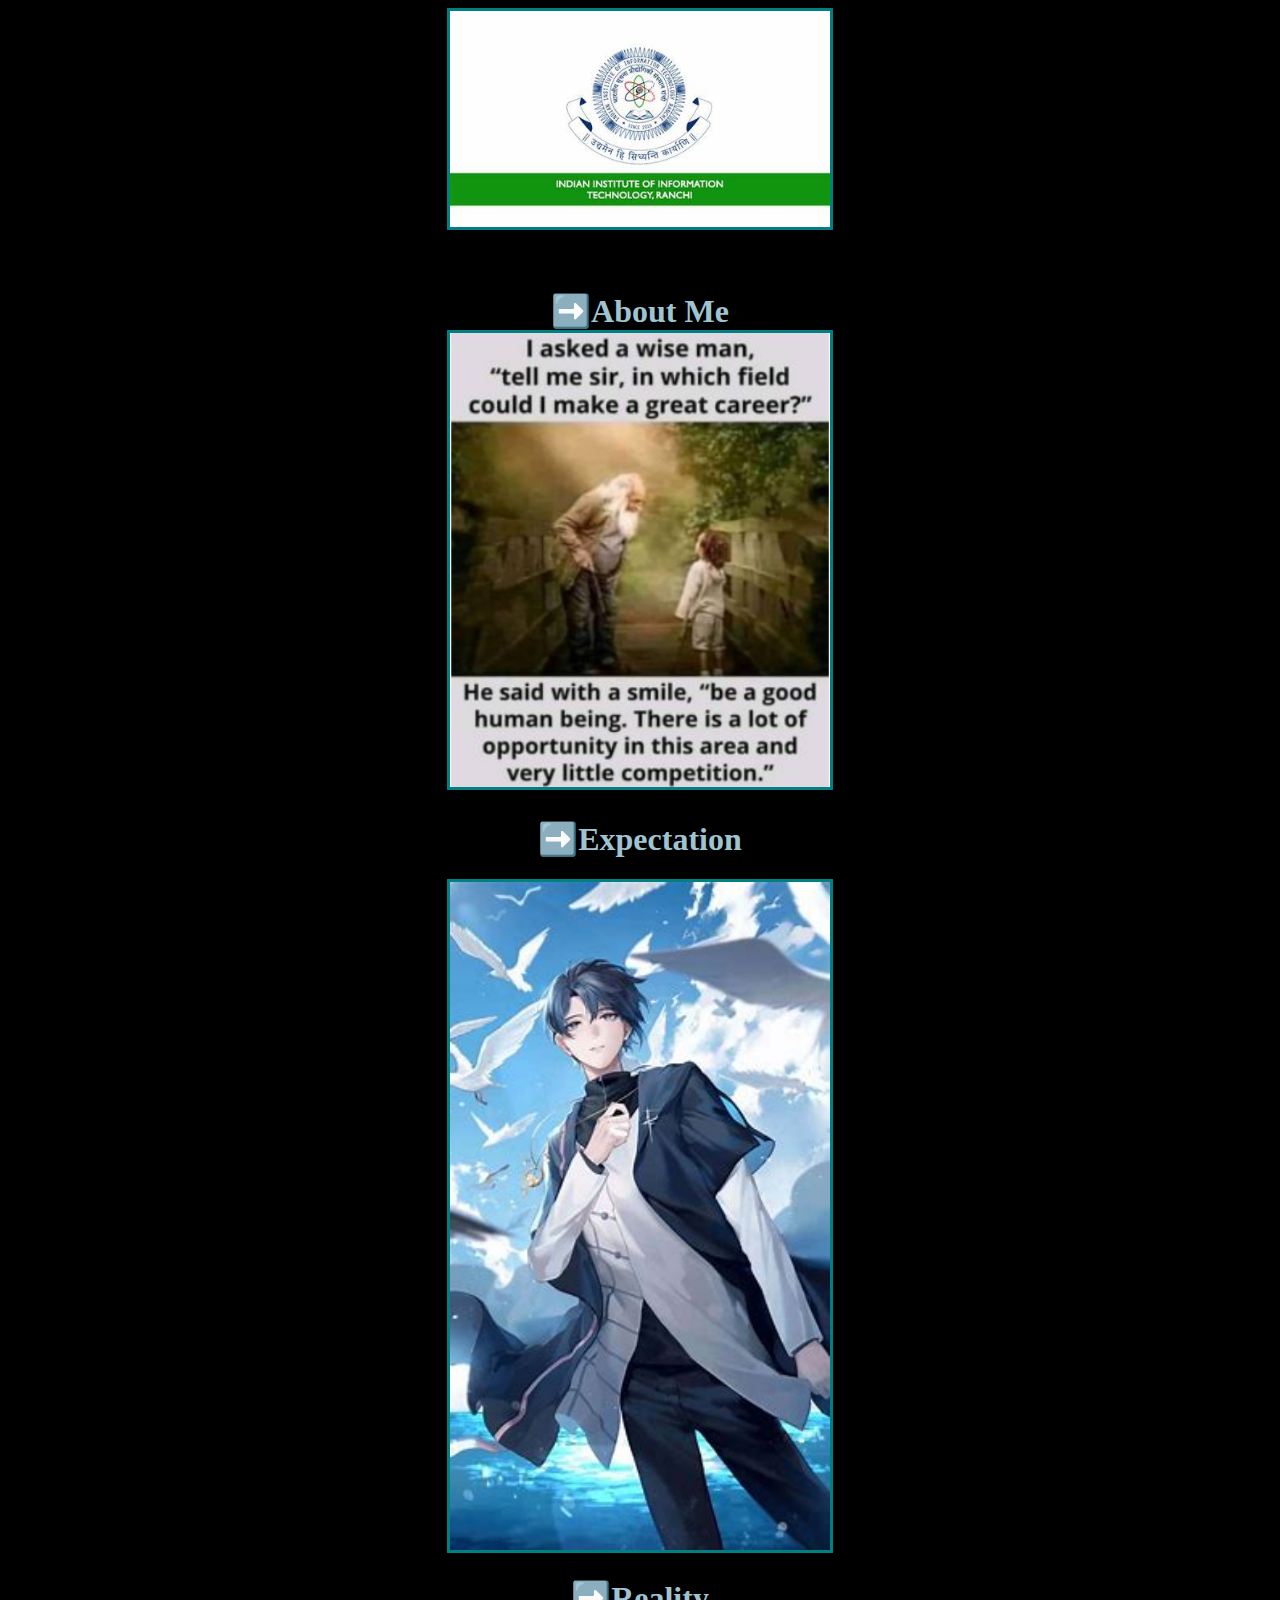
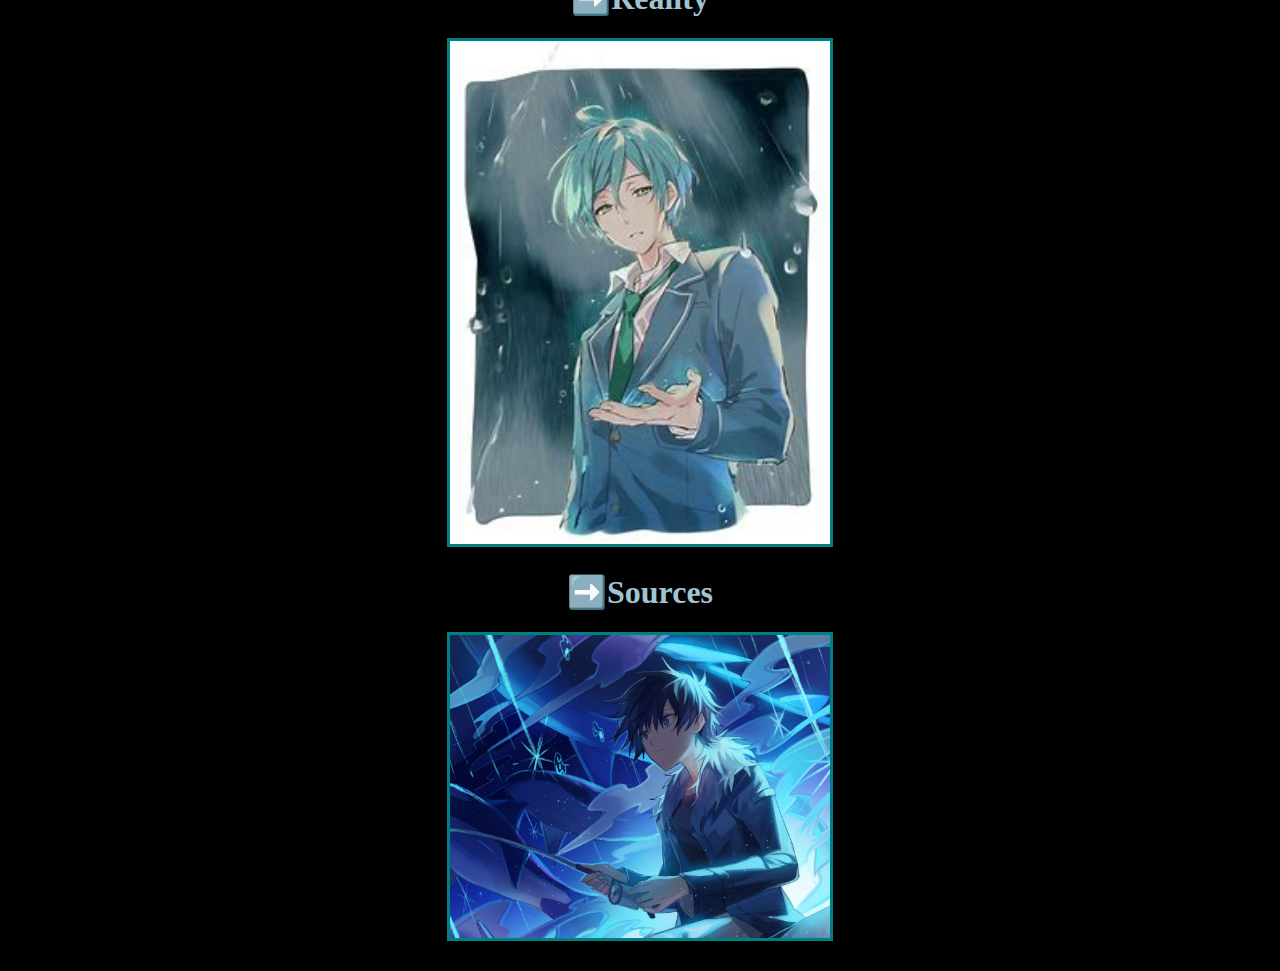
<file: index.html>
<!DOCTYPE html>
<html lang="en">
<head>
    <meta charset="UTF-8">
    <title>sdproject</title>
    <link rel="icon" href="favicon.ico">
    <style>
        body{
            background-color: rgb(0, 0, 0);
        }
        a {
        color: #A0C3D2;}
        a:link {
        text-decoration: none;
        }

        a:visited {
        text-decoration: none;
        }
        img{
            height:33% ;
            width: 30%;
            border: solid;
            border-width: 5%;
            border-color: teal;
        }
        .new{
            height:100% ;
            width: 100%;
        }
    </style>
    
</head>
<body>
    <center>
    <div class="new"><img src="Images/IIIR.jpeg" alt=""></div>
    <h1><br><a href="main.html">➡️About Me</a><br>
    <img src="Images/clamm.png" alt="Clam"><br>
    <h1><a href="expectation.html">➡️Expectation</a><br></h1>
    <img src="Images/OIP.jpeg" alt="Clam"><br>
    <h1><a href="reality.html">➡️Reality</a><br></h1>
    <img src="Images/realit.jpeg" alt="Clam"><br>
<h1><a href="source.html">➡️Sources</a><br></h1>
    <img src="Images\fishing.png" alt="fishing pic"><br>
    Thank you
    </center>
    <!-- <img src=" https://s1.wallpapermaiden.com/image/2020/02/24/anime-boy-spell-magician-cape-smiling-gloves-heterochromia-anime-38013.jpeg " alt="on fire"> -->

    </h1>
</body>
</html>
</file>
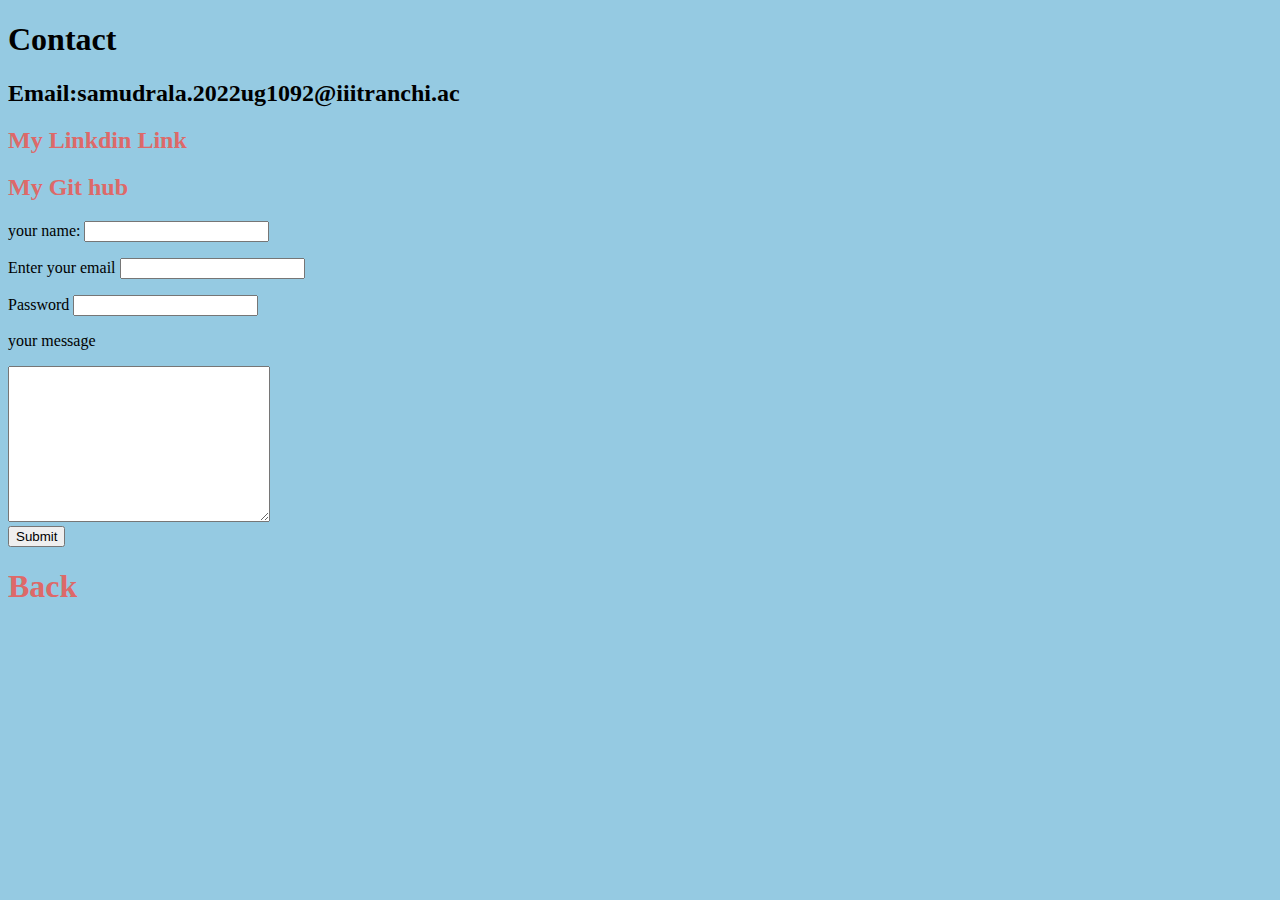
<file: contact.html>
<!DOCTYPE html>
<html lang="en">
<head>
    <meta charset="UTF-8">
    <title>My contact</title>
    <link rel="stylesheet" href="css\style.css">
</head>
<body>
  <h1>Contact</h1> 
    
    <h2>Email:samudrala.2022ug1092@iiitranchi.ac</h2>
    <h2><a href="https://www.linkedin.com/in/kumar-82b824257">My Linkdin Link</a></h2>
    <h2><a href="https://github.com/n0v33n">My Git hub</a></h2>
    <form name="" action="mailto:sdineshnkumar@gmail.com" method="post" enctype="text/plain">
      <p><label>your name:</label>
      <input type="text" value=""></p>
      <p><label>Enter your email</label>
      <input type ="email"></p>
      <p><label>Password</label>
      <input type="password"></p>
      <p><label>your message</label></p>
      <textarea name="" id="" cols="30" rows="10"></textarea><br>
      <input type="submit">
    </form>
    <h1><a href="main.html">Back</a></h1>
</body>
</html>
</file>
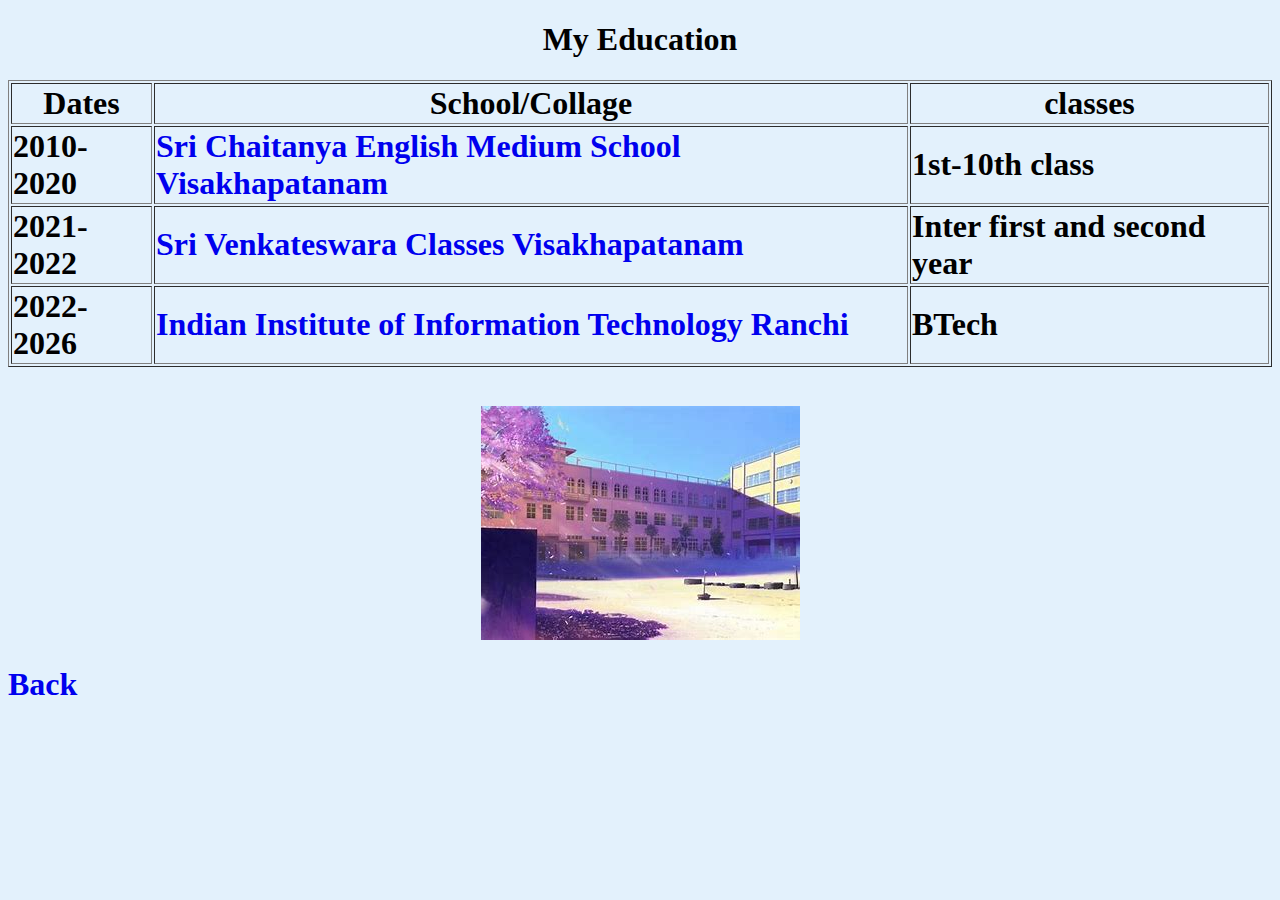
<file: education.html>
<!DOCTYPE html>
<html lang="en">
<head>
    <meta charset="UTF-8">
    <title>My Education</title>
    
    <style>
        body{background-color: #e3f1fc;}
    a {
    color: none;}
    a:link {
    text-decoration: none;
    }

    a:visited {
    text-decoration: none;
    }


    </style>
</head>
<body>
    <center>
 <h1><strong>My Education</strong></h1>
   <h1> <table border="1">
        <thead>
            <tr>
                <th>Dates</th>
                <th>School/Collage</th>
                <th>classes</th>
            </tr>
        </thead>
        <tbody>
            <tr>
                <td>2010-2020</td>
                <td><a href="https://www.indiastudychannel.com/schools/58456-sri-chaitanya-techno-school-nad-nad-visakhapatnam"> Sri Chaitanya English Medium School Visakhapatanam</a></td>
                <td>1st-10th class</td>
            </tr>
            <tr>
                <td>2021-2022</td>
                <td> <a href="https://business.google.com/website/sri-venkateswara-classes">Sri Venkateswara Classes Visakhapatanam</a></td>
                <td>Inter first and second year</td>
            </tr>
            <tr>
                <td>2022-2026</td>
                <td><a href="https://iiitranchi.ac.in/">Indian Institute of Information Technology Ranchi</a></td>
                <td>BTech</td>
            </tr>
        </tbody>
    </table>   </h1><br>
    <img src="Images/school.jpeg" alt="schooool">
</center>

<h1><a href="main.html">Back</a></h1>
   
</body>

</html>
</file>
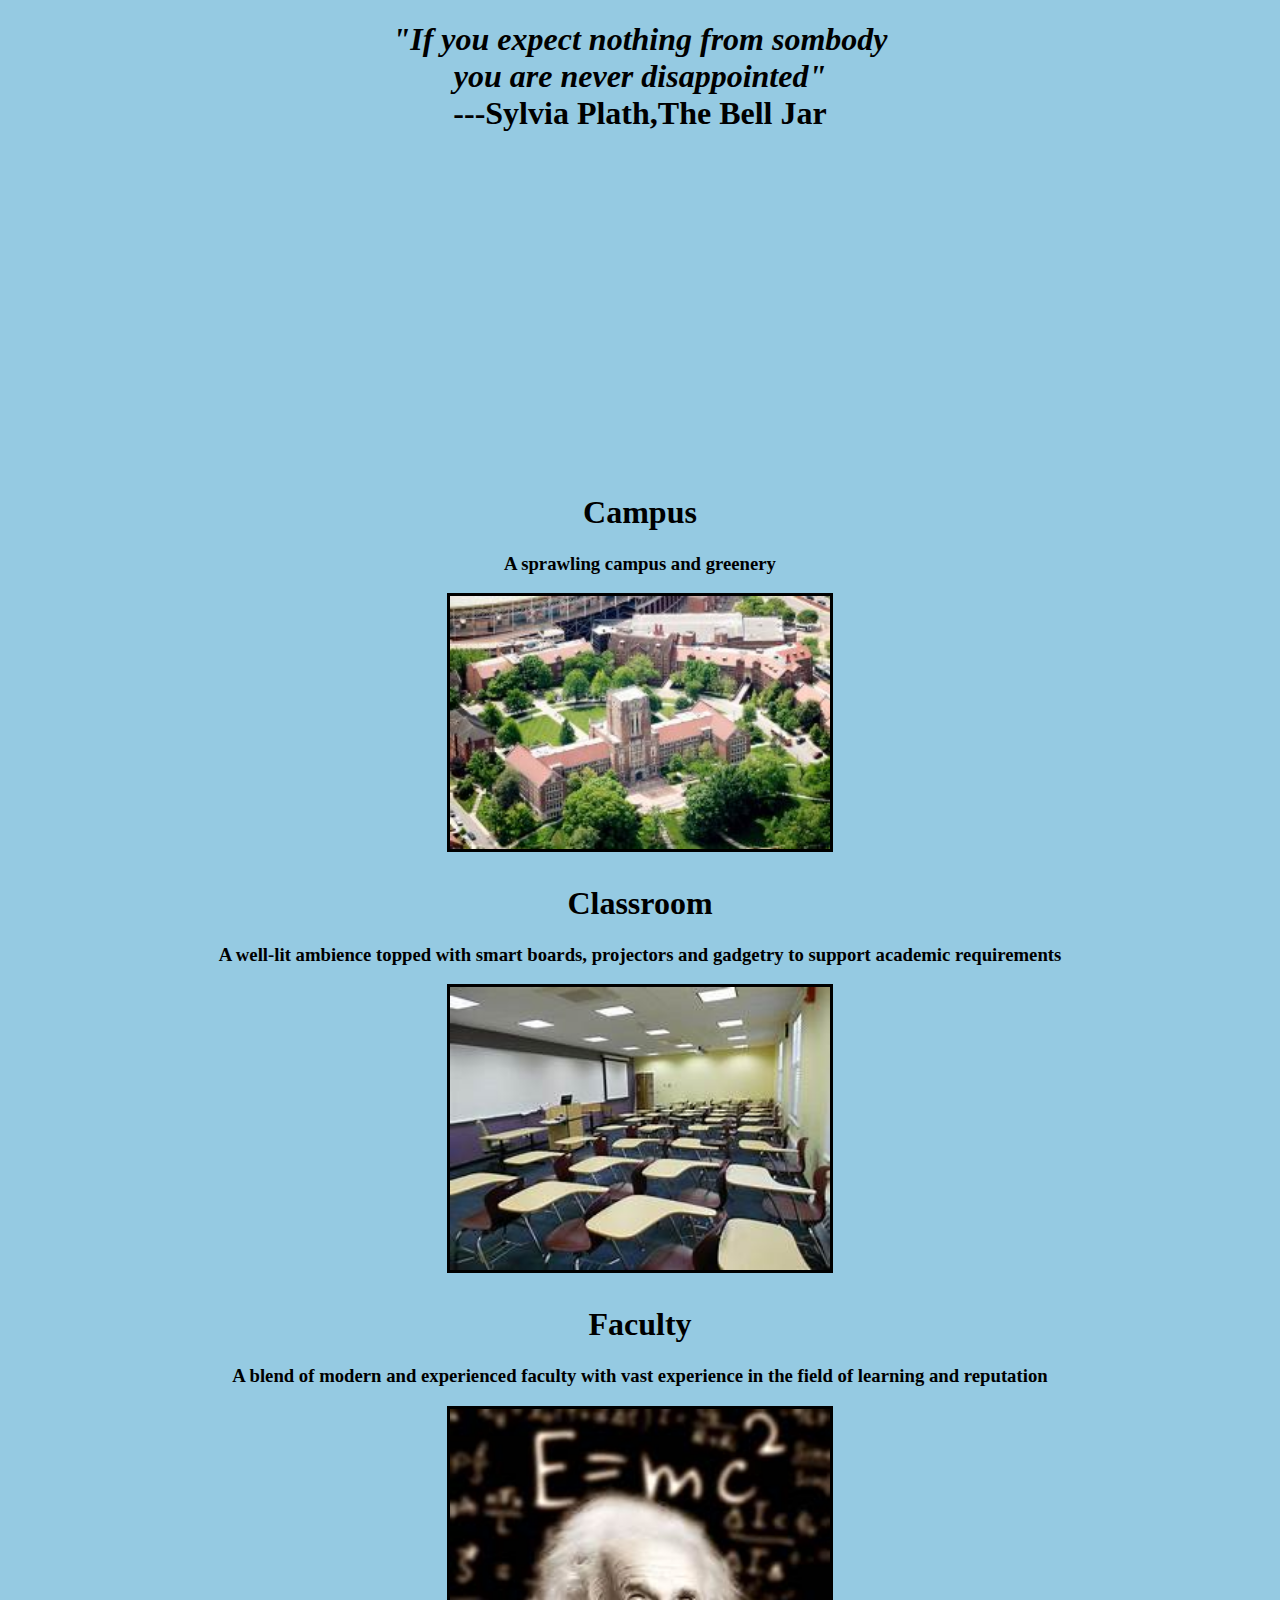
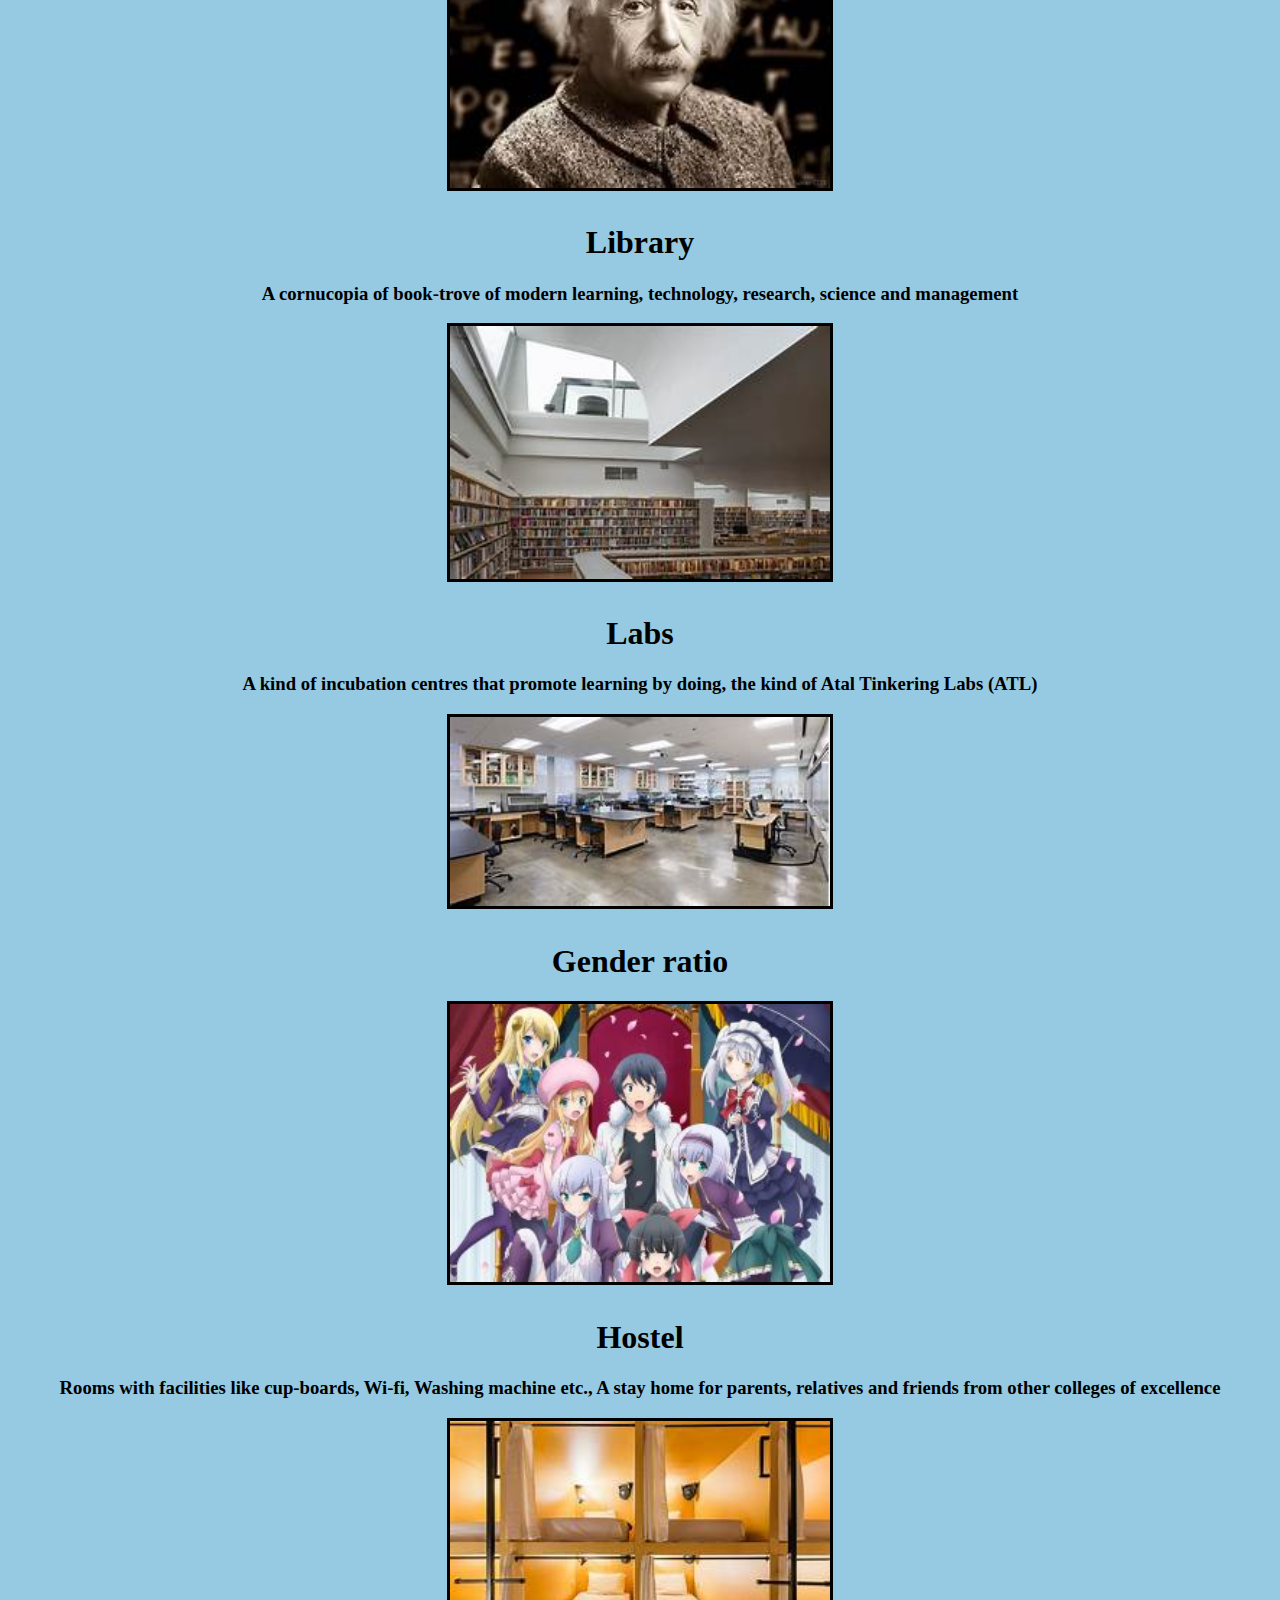
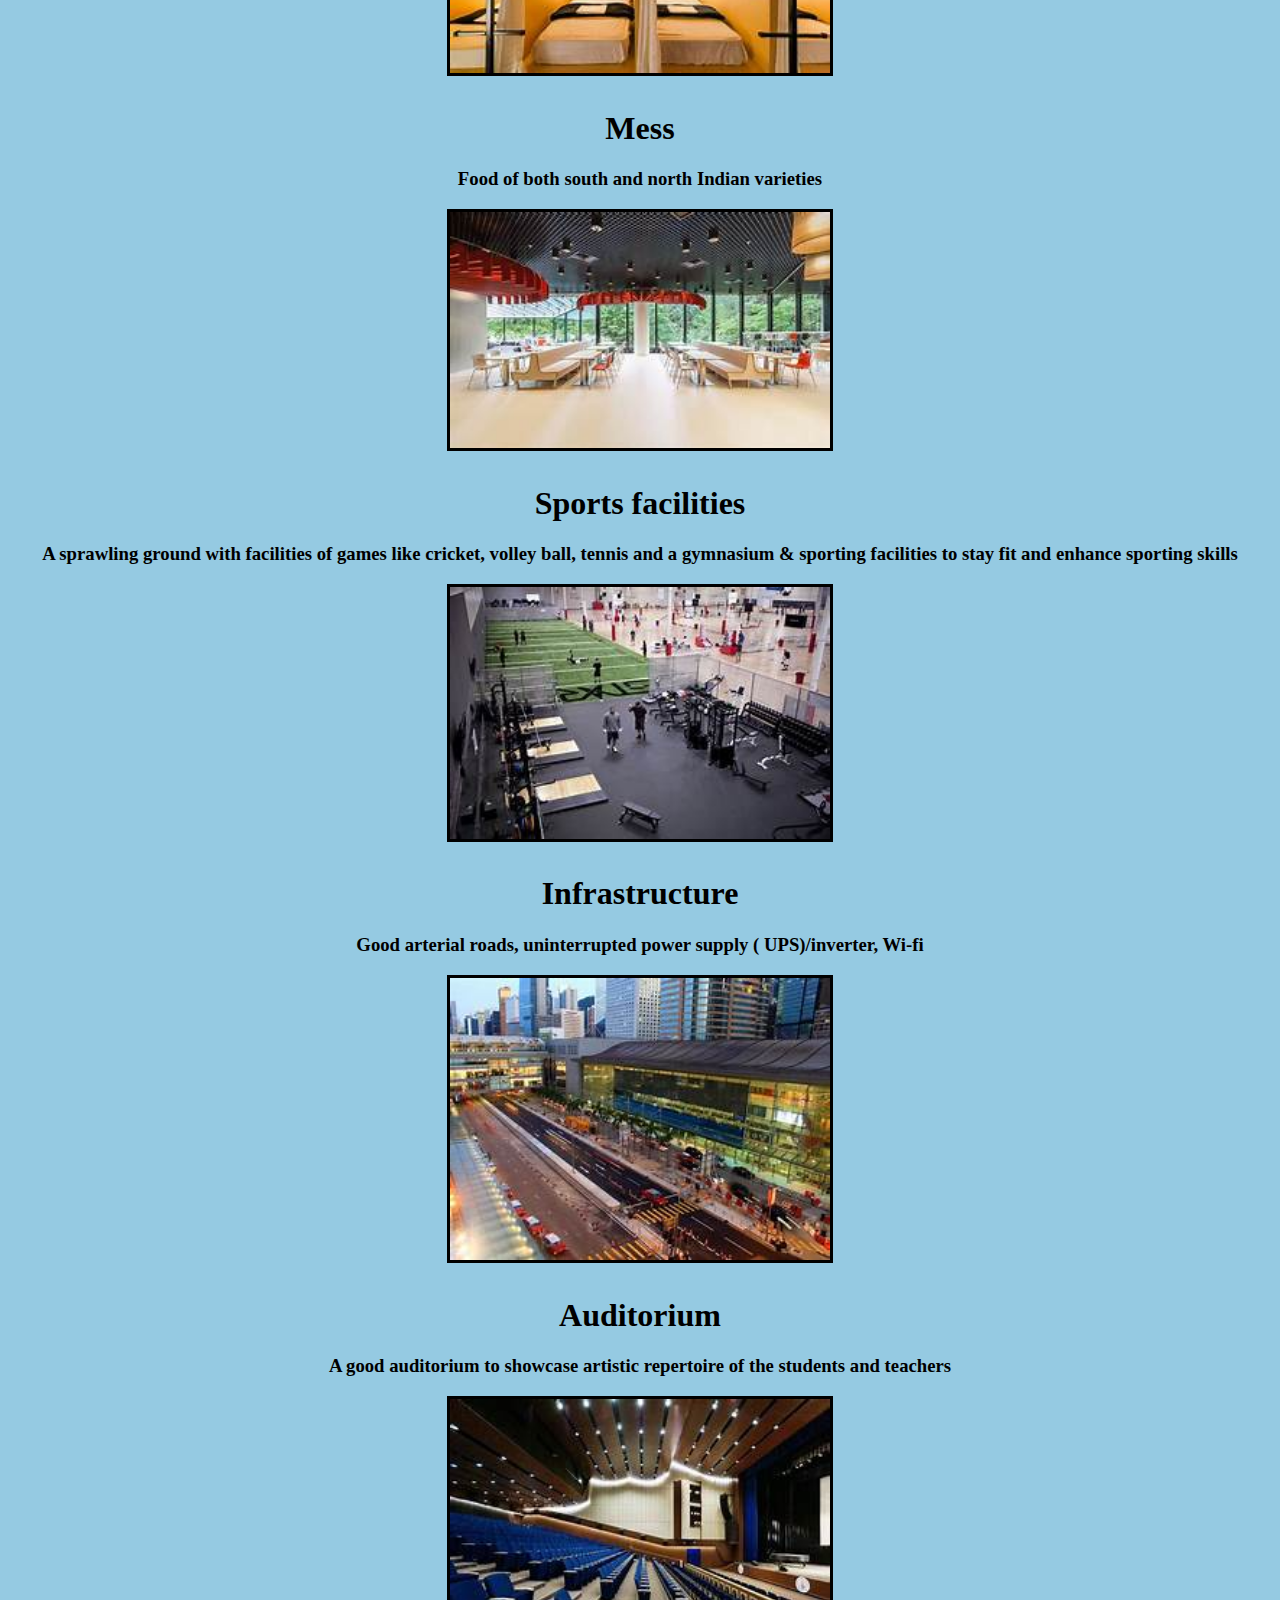
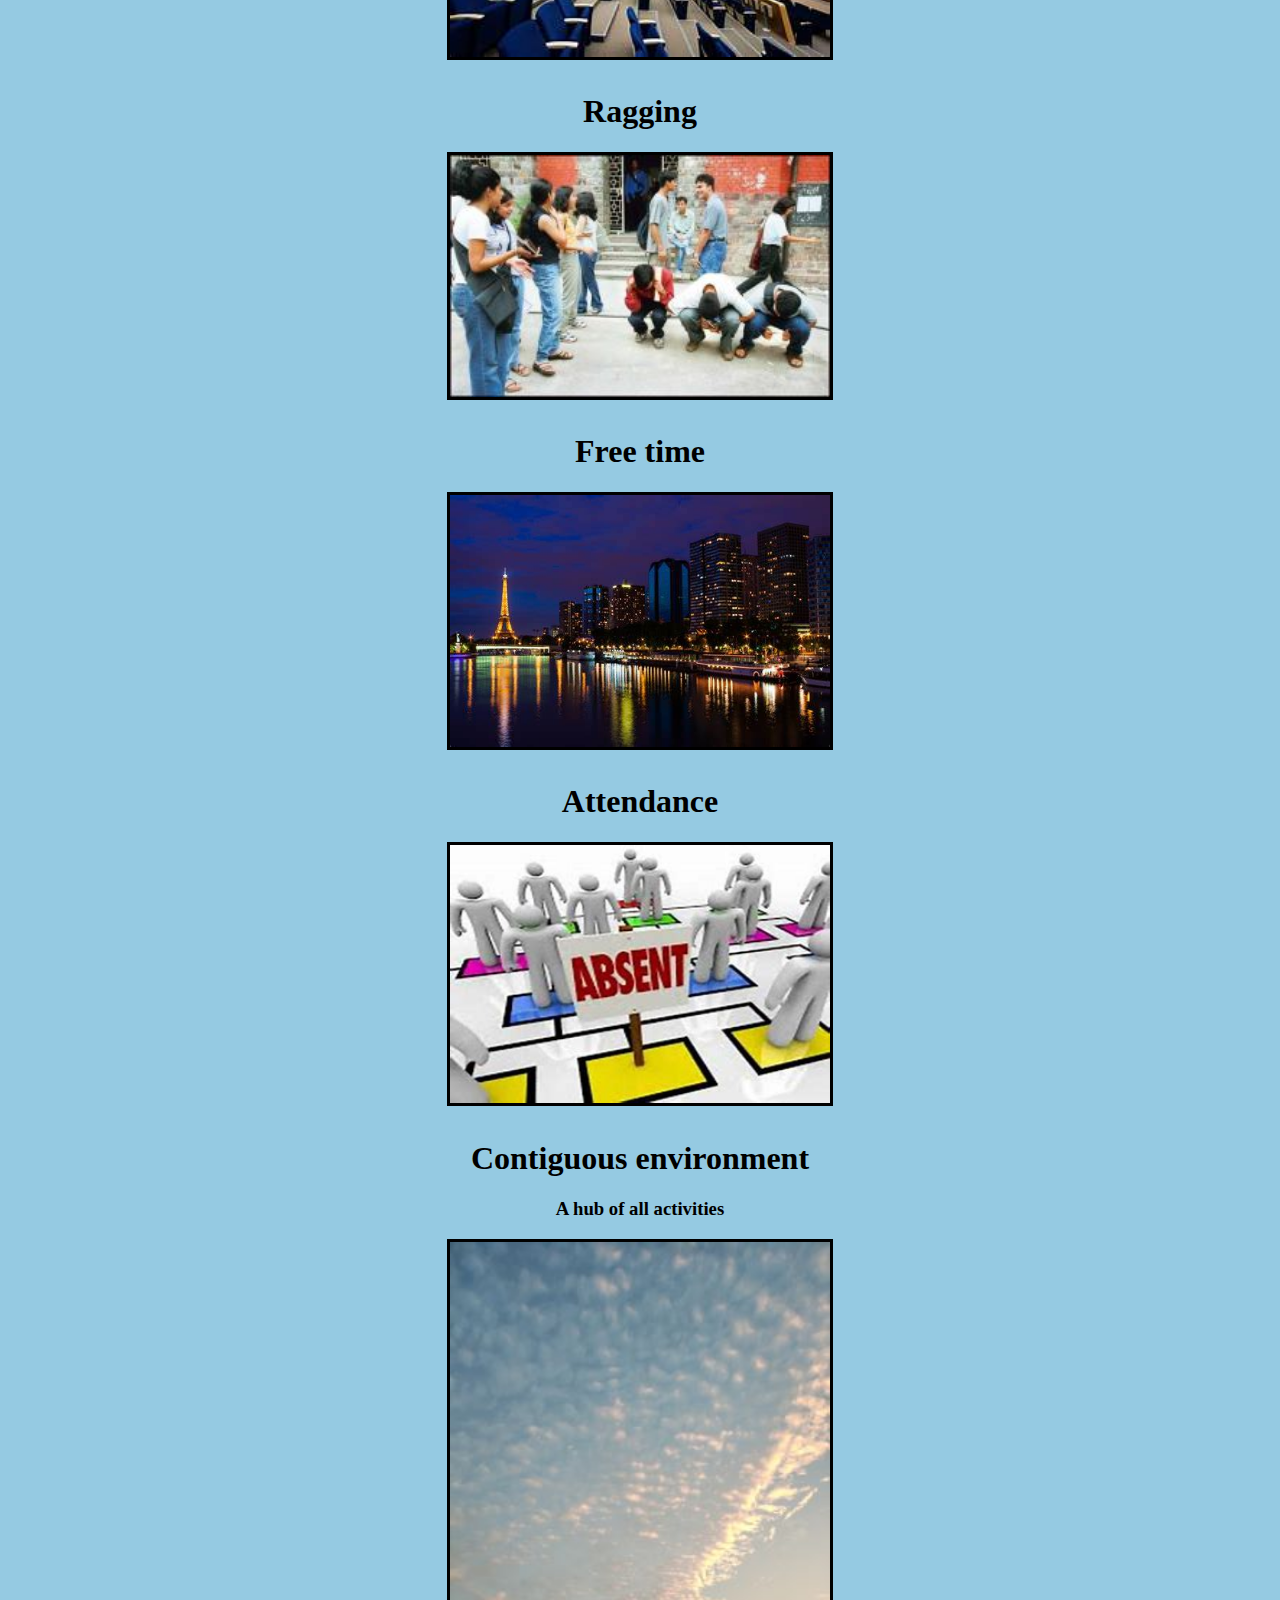
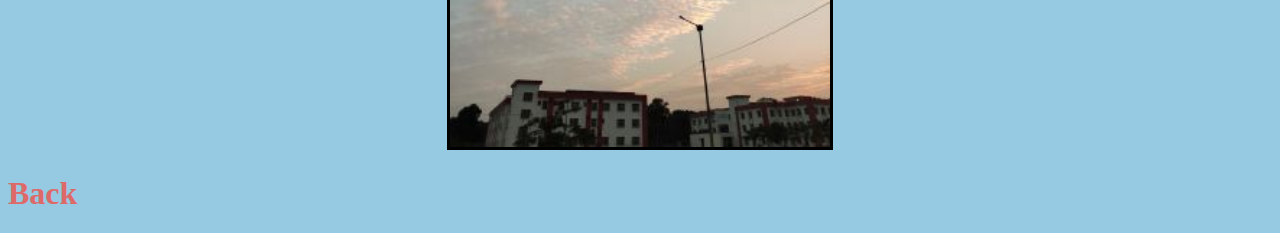
<file: expectation.html>
<!DOCTYPE html>
<html lang="en">
<head>
    <meta charset="UTF-8">
    <title>Expectation</title>
    <link rel="stylesheet" href="css\style.css">
    <link rel="icon" href="favicon.ico">
    <style>
        img{
            height:33% ;
            width: 30%;
            border: solid;
            border-width: 1%;
        }
    </style>
</head>
<body>
    <center>
        
    <em><h1>"If you expect nothing from sombody<br>
        you are never <strong>disappointed</strong>"</em><br>
        ---Sylvia Plath,The Bell Jar</h1>
        <iframe width="560" height="315" src="https://www.youtube.com/embed/qQhJAWtjRIQ" title="YouTube video player" frameborder="0" allow="accelerometer; autoplay; clipboard-write; encrypted-media; gyroscope; picture-in-picture; web-share" allowfullscreen></iframe>
        <h1>Campus</h1>
        <h3>A sprawling campus and greenery </h3>
       
        <img src="Images/expcampus1.jpg" alt="Campus">
        <hr>
        <h1>Classroom </h1>
        <h3> A well-lit ambience topped with smart 
        boards, projectors and gadgetry to 
        support academic requirements</h3>
        <img src="Images/class.jpeg" alt="Classroom">
        <hr>
            
        <h1>Faculty</h1>
        <h3>A blend of modern and experienced 
        faculty with vast experience in the 
        field of learning and reputation </h3>
        <img src="Images/fal.jpeg" alt="fal">
        <hr>
            
        <h1> Library</h1>
        <h3> A cornucopia of book-trove of modern 
        learning, technology, research, science 
        and management  </h3>
        
        <img src="Images/lib.jpeg" alt="lib"> 
        <hr>
       <h1> Labs </h1>
        <h3>A kind of incubation centres that 
        promote learning by doing, the kind of 
        Atal Tinkering Labs (ATL) </h3>
        <img src="Images/lab.jpeg" alt="lab">
        <hr> 
        <h1>Gender ratio</h1> 
        <img src="Images/gender1.jpg" alt="gen"> 
        
        <hr>
        <h1>Hostel</h1>
        <h3>    Rooms with facilities like cup-boards, 
        Wi-fi, Washing machine etc., A stay 
        home for parents, relatives and friends 
        from other colleges of excellence</h3>
        
        <img src="Images/hostel.jpeg" alt="hos"> 
        <hr>
        <h1> Mess</h1>
        <h3>   Food of both south and north Indian 
        varieties  </h3>
        <img src="Images/mess.jpeg" alt="mess">
        <hr> 
        <h1> Sports facilities</h1>
        <h3>   A sprawling ground with facilities of 
        games like cricket, volley ball, tennis 
        and a gymnasium & sporting facilities 
        to stay fit and enhance sporting skills</h3>
        <img src="Images/sports.jpeg" alt="sp"> 
        <hr>
        <h1>Infrastructure</h1> 
        <h3> Good arterial roads, uninterrupted 
        power supply ( UPS)/inverter, Wi-fi</h3>
        <img src="Images/infa.jpeg" alt="in"> 
        <hr>
        <h1>Auditorium</h1>
        <h3>  A good auditorium to showcase 
        artistic repertoire of the students and 
        teachers </h3>
        <img src="Images/audit.jpeg" alt="auditorium"> 
        <hr>
        <h1>Ragging</h1>
        <h3>  </h3>
        <img src="Images/Res.jpg" alt="r"> 
        <hr>
        <h1>Free time</h1>
        <h3>  </h3>
        <img src="Images/freetime.jpeg" alt="f"> 
        <hr>
        <h1>Attendance</h1>
        <h3>  </h3>
        <img src="Images/ratt.jpeg" alt="a"> 
        <hr>

        <h1> Contiguous 
        environment </h1>
        <h3> A hub of all activities</h3>
        <img src="Images/wh1.jpg" alt="wh"> 
     </center>
     <h1><a href="index.html">Back</a></h1>
    </body>
</html>
</file>
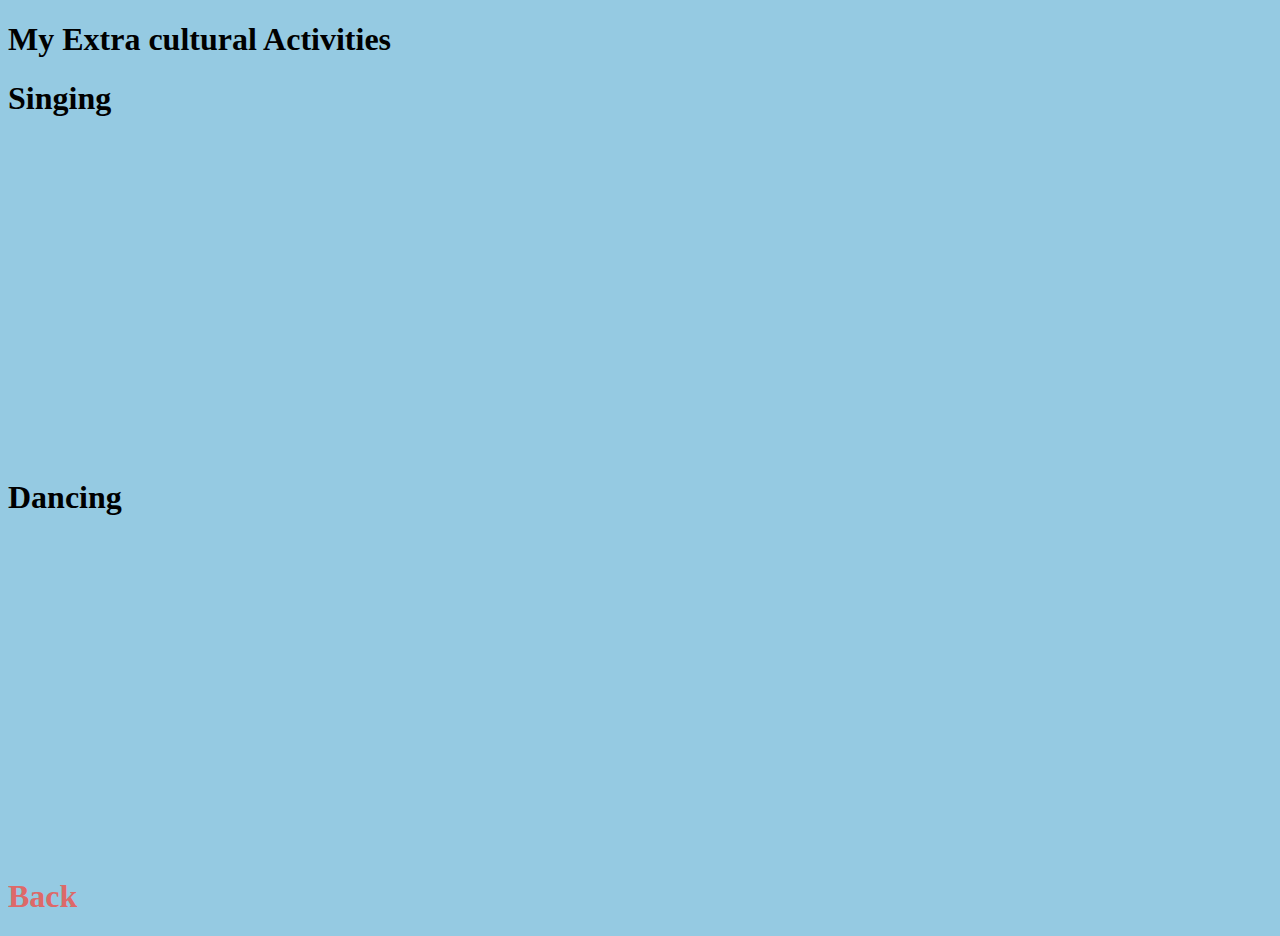
<file: extracoculturalactivities.html>
<!DOCTYPE html>
<html lang="en">
<head>
    <meta charset="UTF-8">
    <title>My Extra Cocultural Activities</title>
    <link rel="stylesheet" href="css\style.css">
</head>
<body>
    
    
        <h1>My Extra cultural Activities</h1>
        <h1><strong>Singing</strong></h1>
        <iframe width="560" height="315" src="https://www.youtube.com/embed/MCjfix_qTJ8" title="YouTube video player" frameborder="0" allow="accelerometer; autoplay; clipboard-write; encrypted-media; gyroscope; picture-in-picture; web-share" allowfullscreen></iframe><br>
        
        <h1><strong>Dancing</strong></a></em></h1>
        <iframe width="560" height="315" src="https://www.youtube.com/embed/pyYa9KUNhEo" title="YouTube video player" frameborder="0" allow="accelerometer; autoplay; clipboard-write; encrypted-media; gyroscope; picture-in-picture; web-share" allowfullscreen></iframe>    
        
    
    <h1><a href="main.html">Back</a></h1>
</body>
</html>
</file>
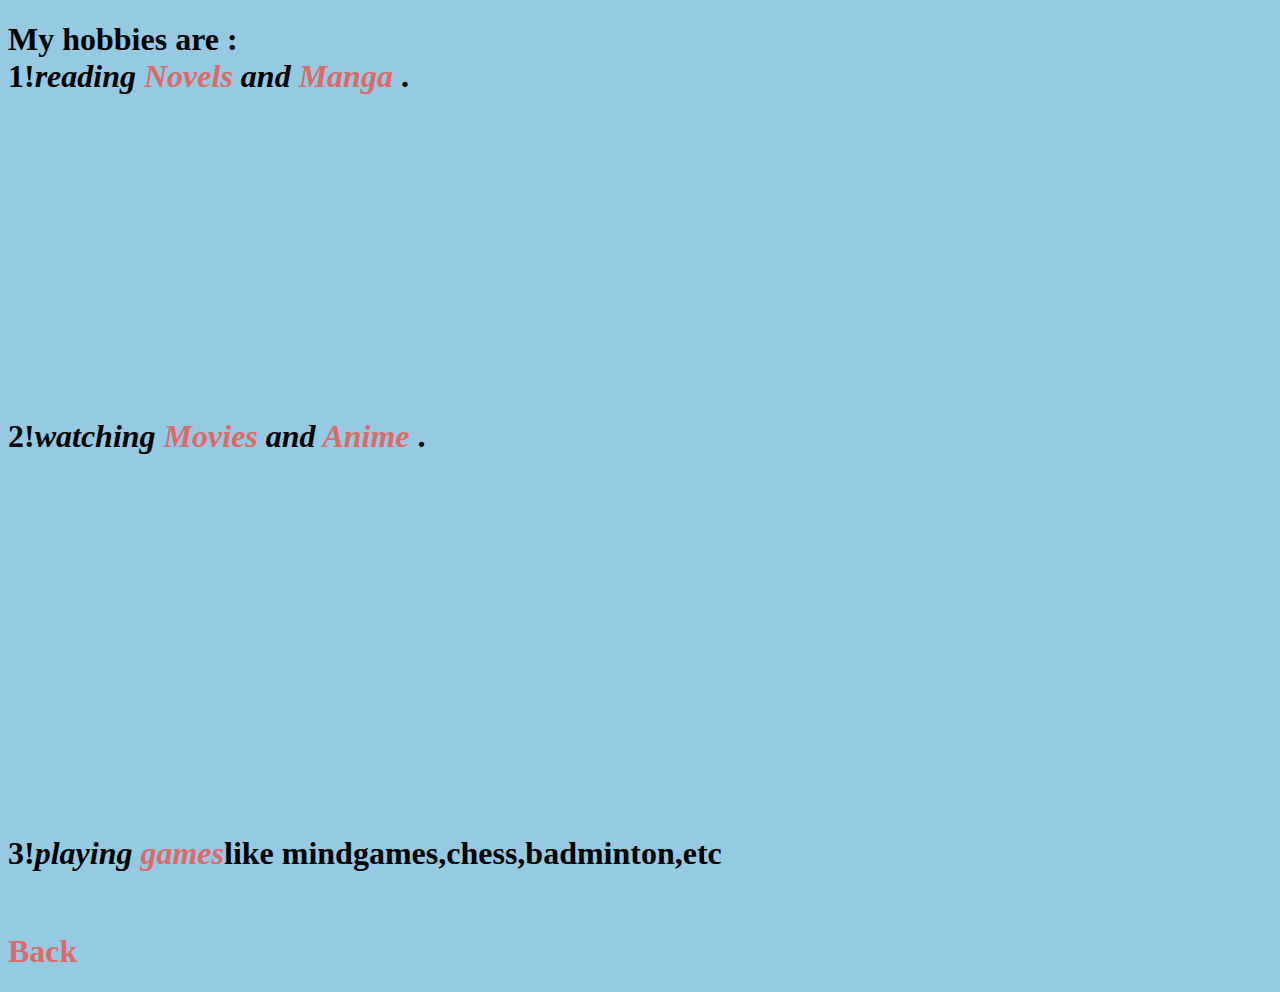
<file: hobbies.html>
<!DOCTYPE html>
<html lang="en">
<head>
    <meta charset="UTF-8">
    <title>My hobbies</title>
    <link rel="stylesheet" href="css\style.css">
</head>
<body>
    <h1><strong>My hobbies are :</strong><br>
    1!<em>reading <a href="https://en.wikipedia.org/wiki/Novel"> Novels</a> and <a href="https://en.wikipedia.org/wiki/Manga">Manga</a> </em>.<br>
    <iframe width="560" height="315" src="https://www.youtube.com/embed/_buNBng0aX4" title="YouTube video player" frameborder="0" allow="accelerometer; autoplay; clipboard-write; encrypted-media; gyroscope; picture-in-picture; web-share" allowfullscreen></iframe>
    <br>2!<em>watching <a href="https://en.wikipedia.org/wiki/Movies">Movies</a> and <a href="https://en.wikipedia.org/wiki/Anime">Anime</a> </em>.</h1><br>
    <iframe width="560" height="315" src="https://www.youtube.com/embed/zQGQLEE1nQs" title="YouTube video player" frameborder="0" allow="accelerometer; autoplay; clipboard-write; encrypted-media; gyroscope; picture-in-picture; web-share" allowfullscreen></iframe>
    <br><h1>3!<em>playing <a href="https://en.wikipedia.org/wiki/games">games</a></em>like mindgames,chess,badminton,etc<br></body></h1><br>
    
    <h1><a href="main.html">Back</a></h1>
</body>
</html>
</file>
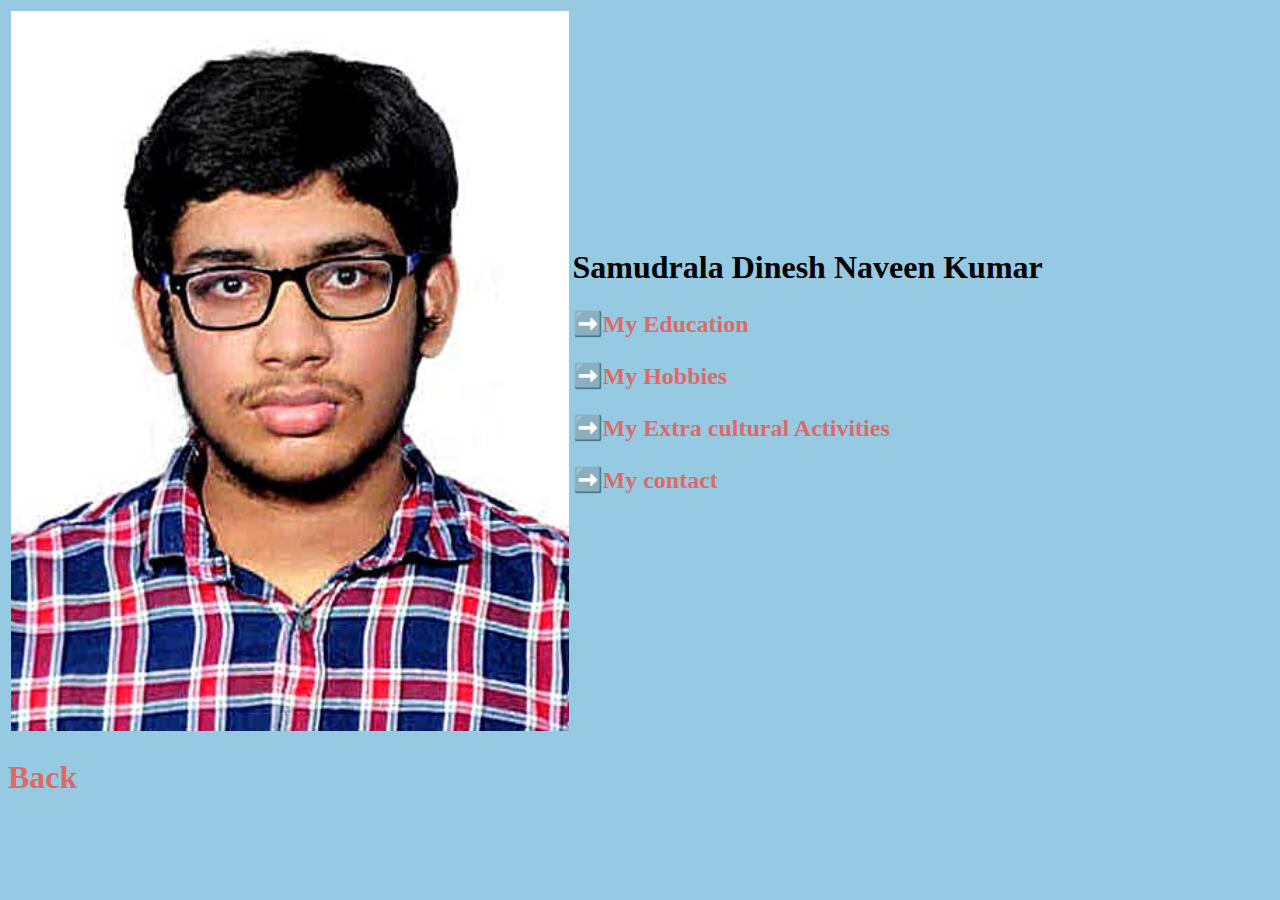
<file: main.html>
<!DOCTYPE html>
<html lang="en">
<head>
    <meta charset="UTF-8">
    <title>Naveen's site</title>
    <link rel="stylesheet" href="css\style.css">
    <link rel="icon" href="favicon.ico">
    <style>
        img {height: 720px;}
    </style>

</head>
<body >
    <table cell spacing="20">
     <tr>
        <td>
            
            <img src="Images/sdnk.jpg"alt="my profie pic">
        </td>
        <td>
            <h1>Samudrala Dinesh Naveen Kumar</h1>
            <h2><p><a href="education.html">➡️My Education</a></p></h2>
            <h2><p><a href="hobbies.html">➡️My Hobbies</a></p></h2>  
            <h2><p><a href="extracoculturalactivities.html">➡️My Extra cultural Activities</a></p></h2>               
            <h2><p><a href="contact.html">➡️My contact</a></p></h2>
        </td>
     </tr>
    </table>
    <h1><a href="index.html">Back</a></h1>
</body>
</html>
</file>
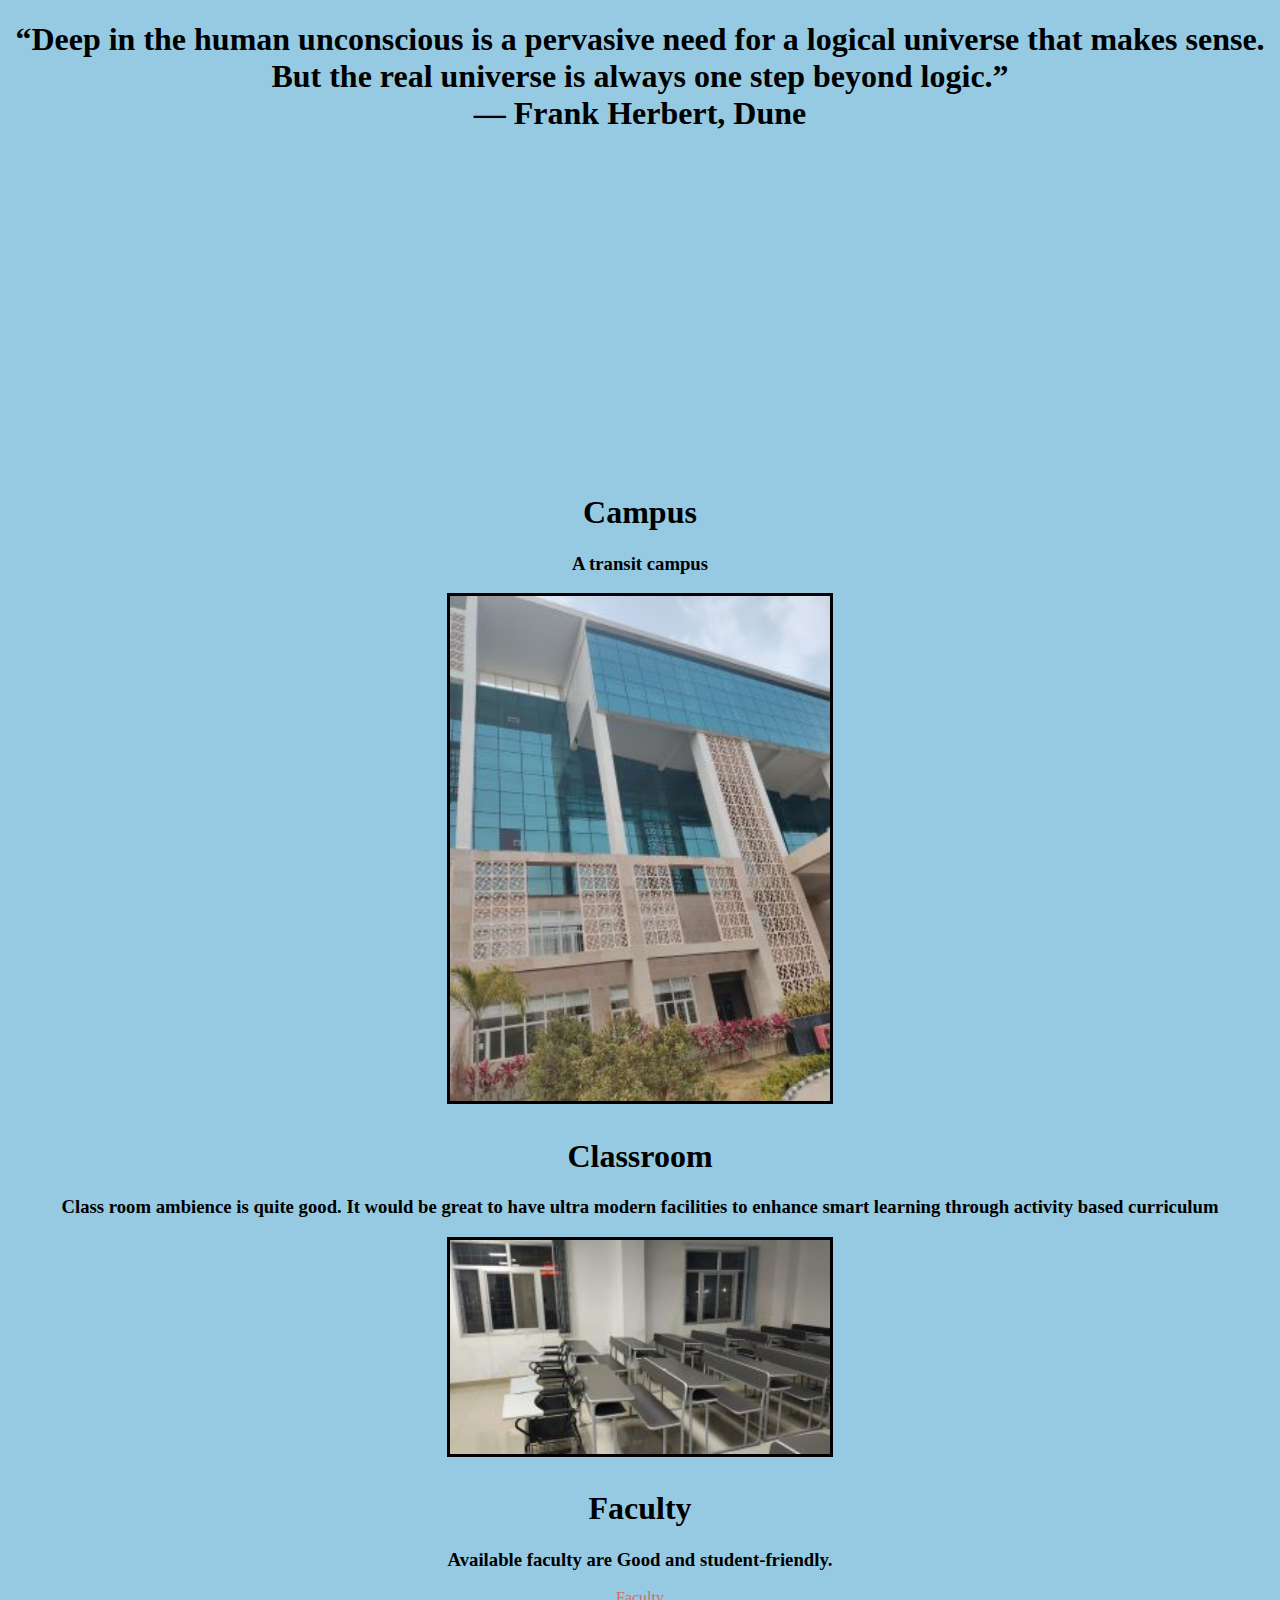
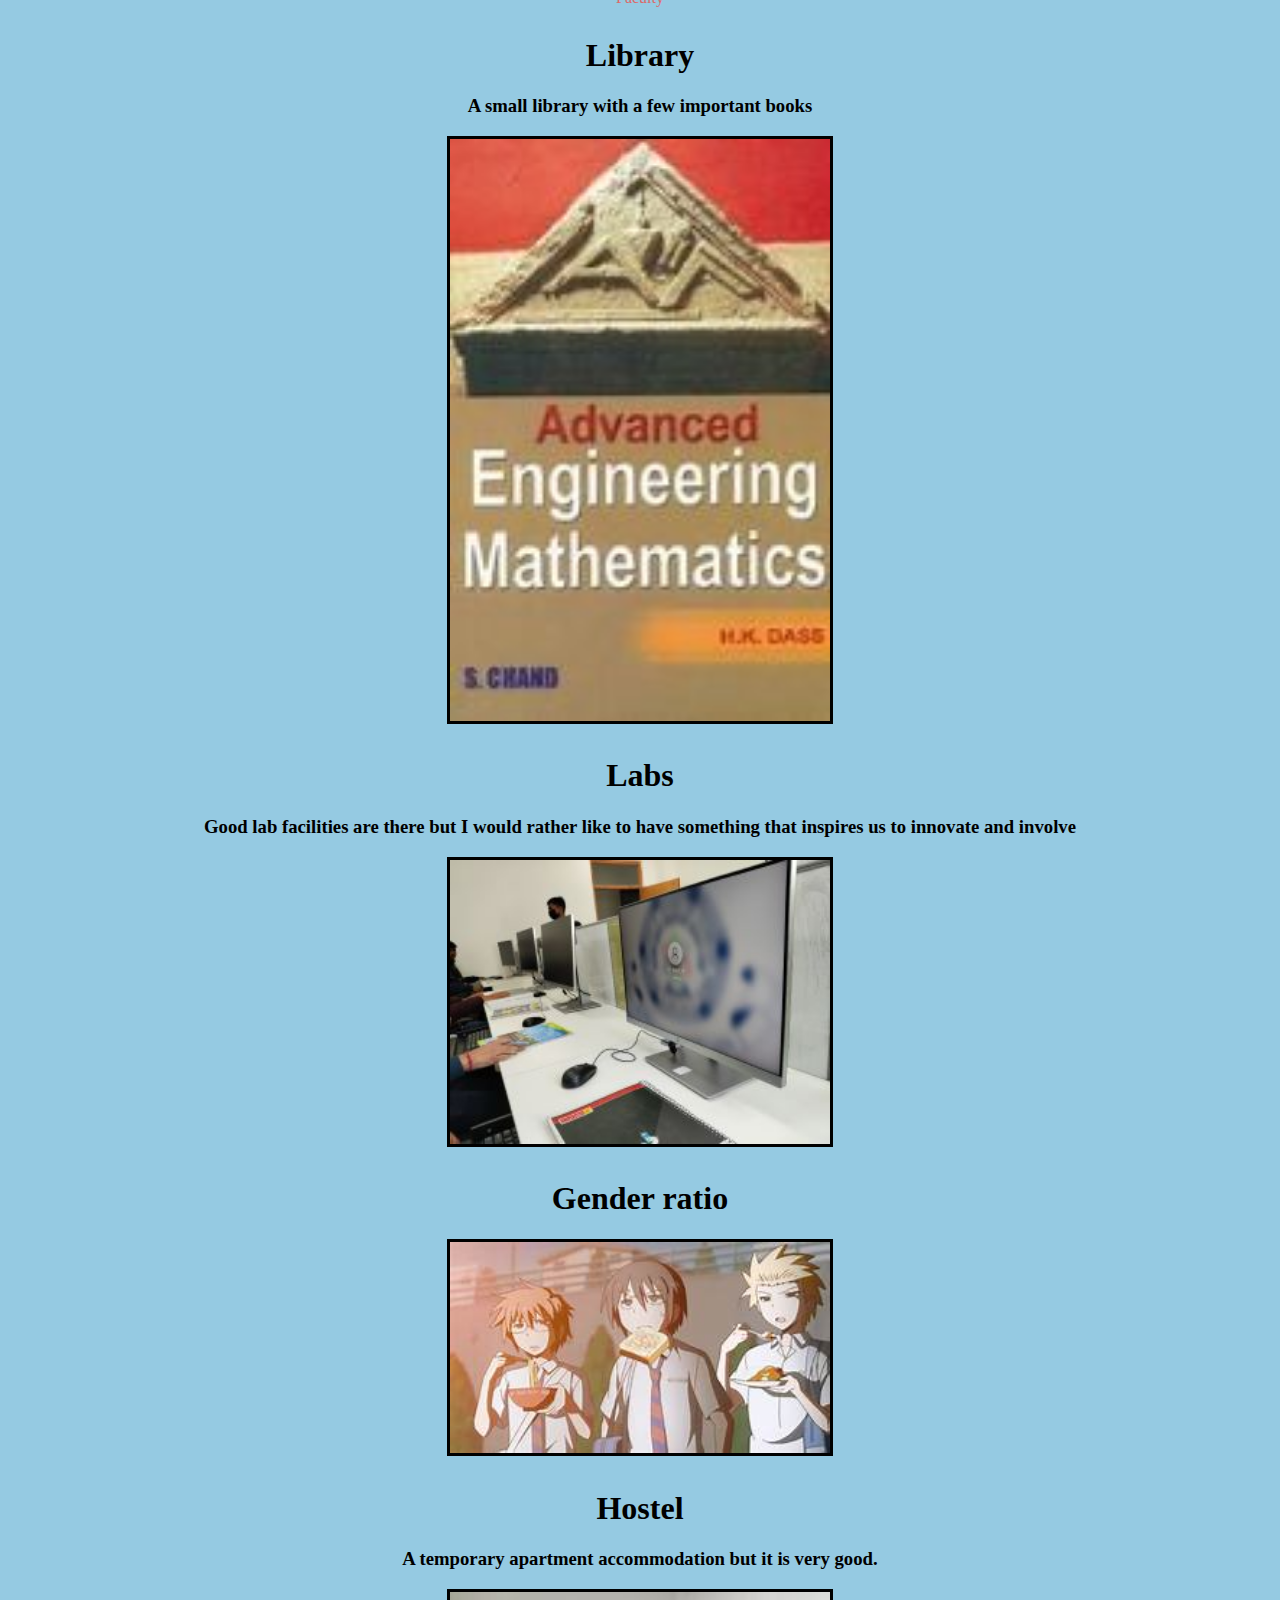
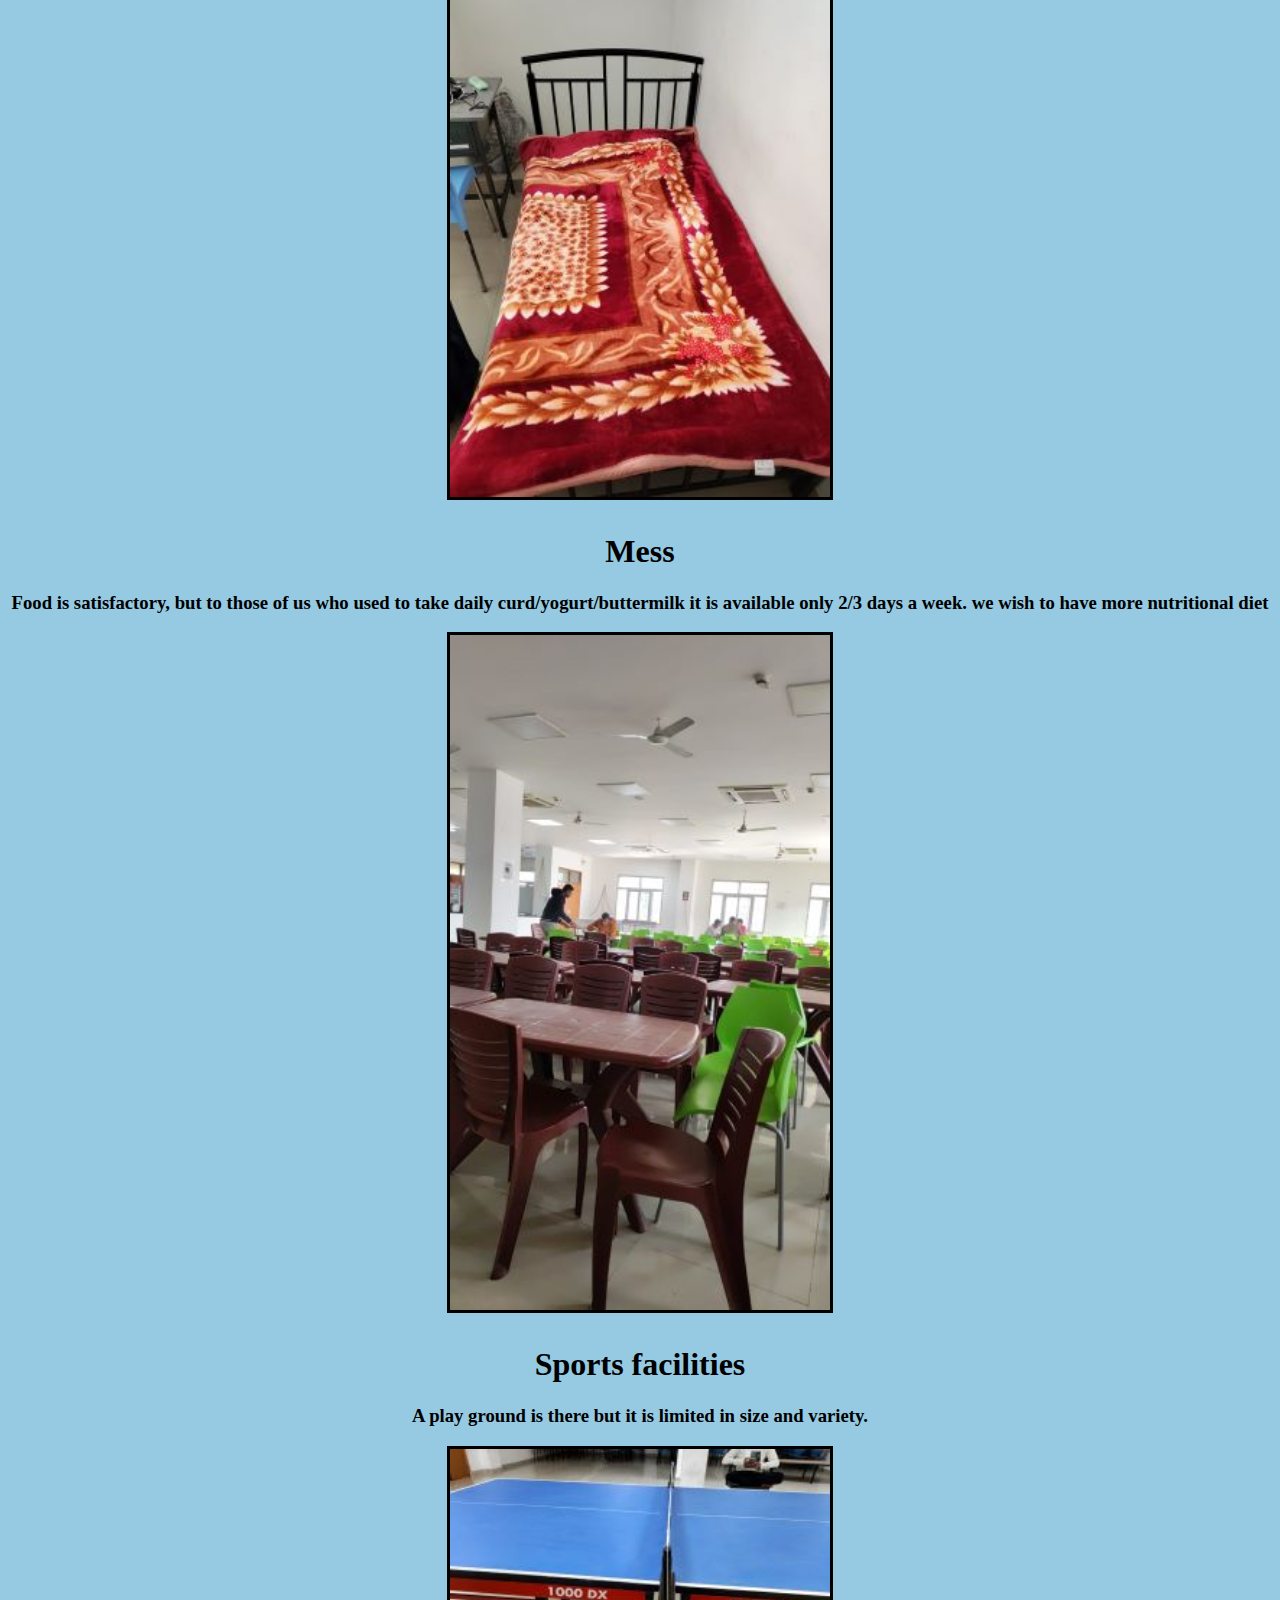
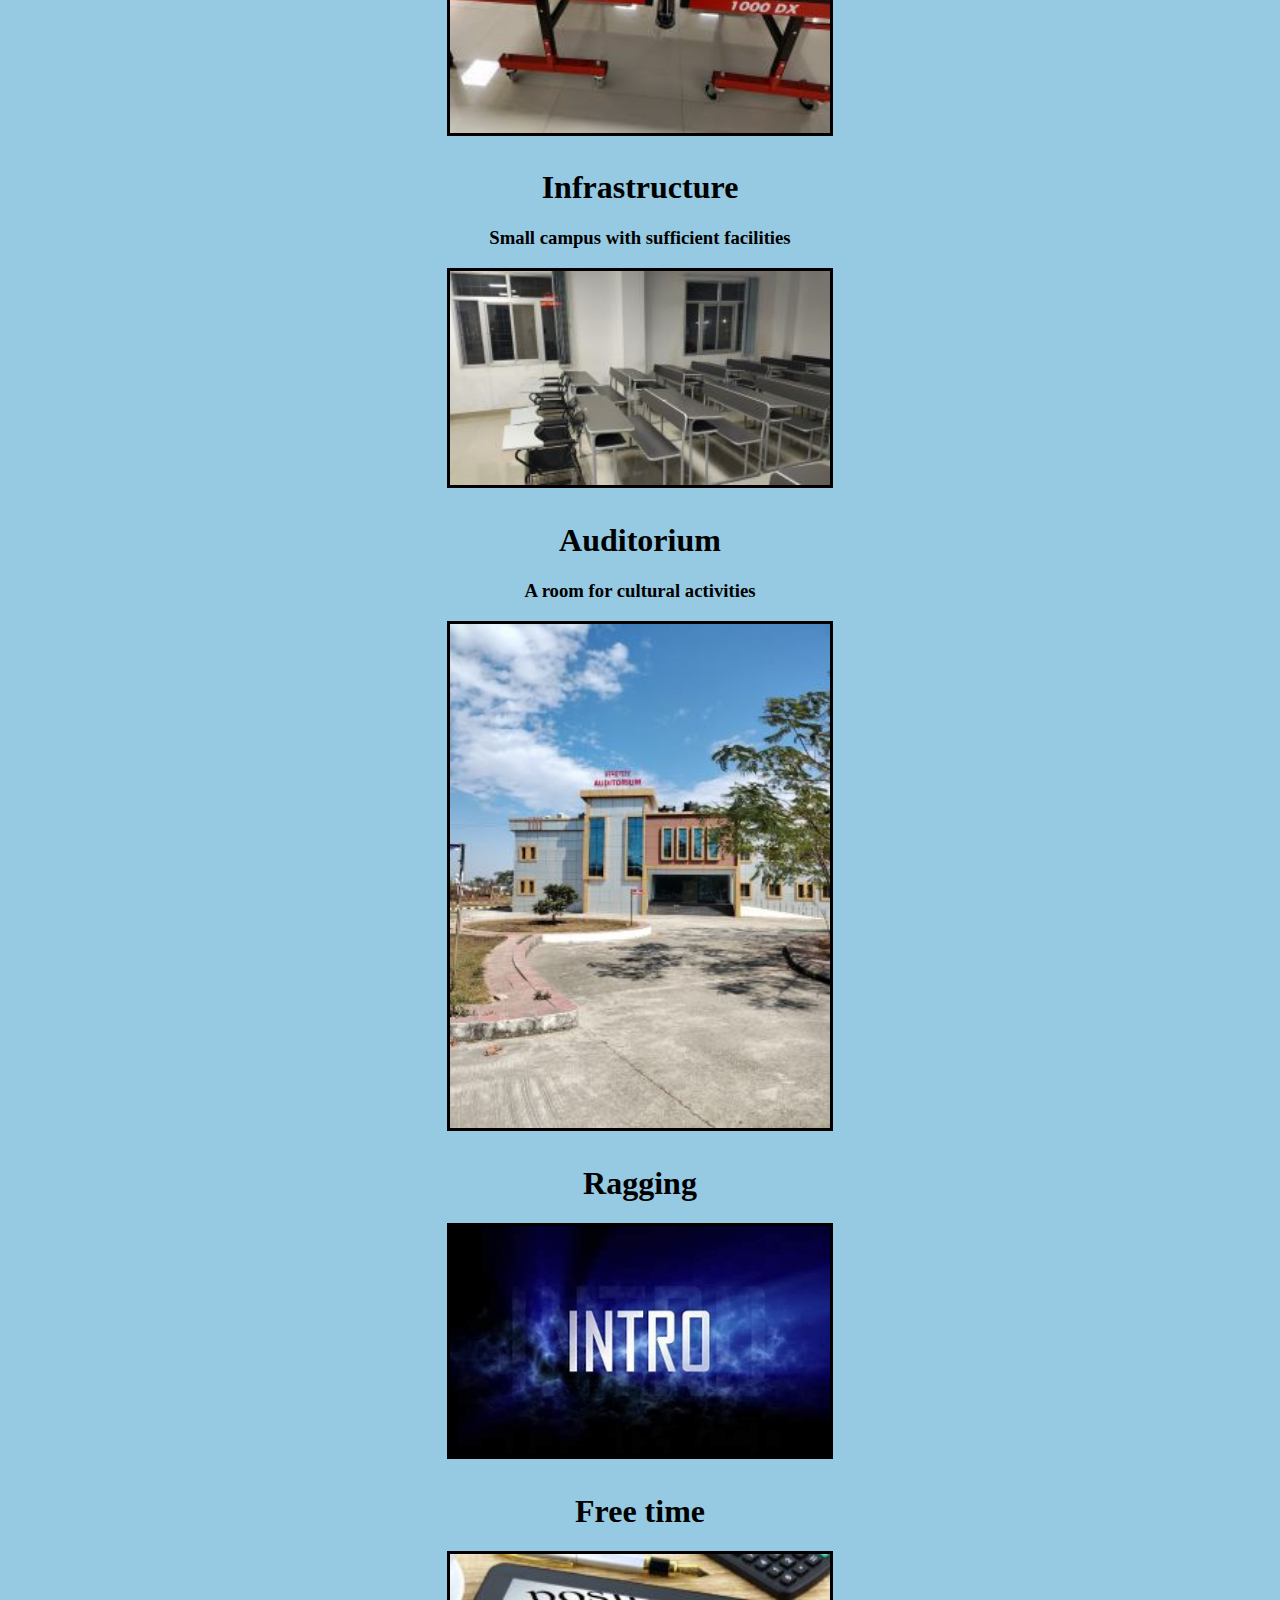
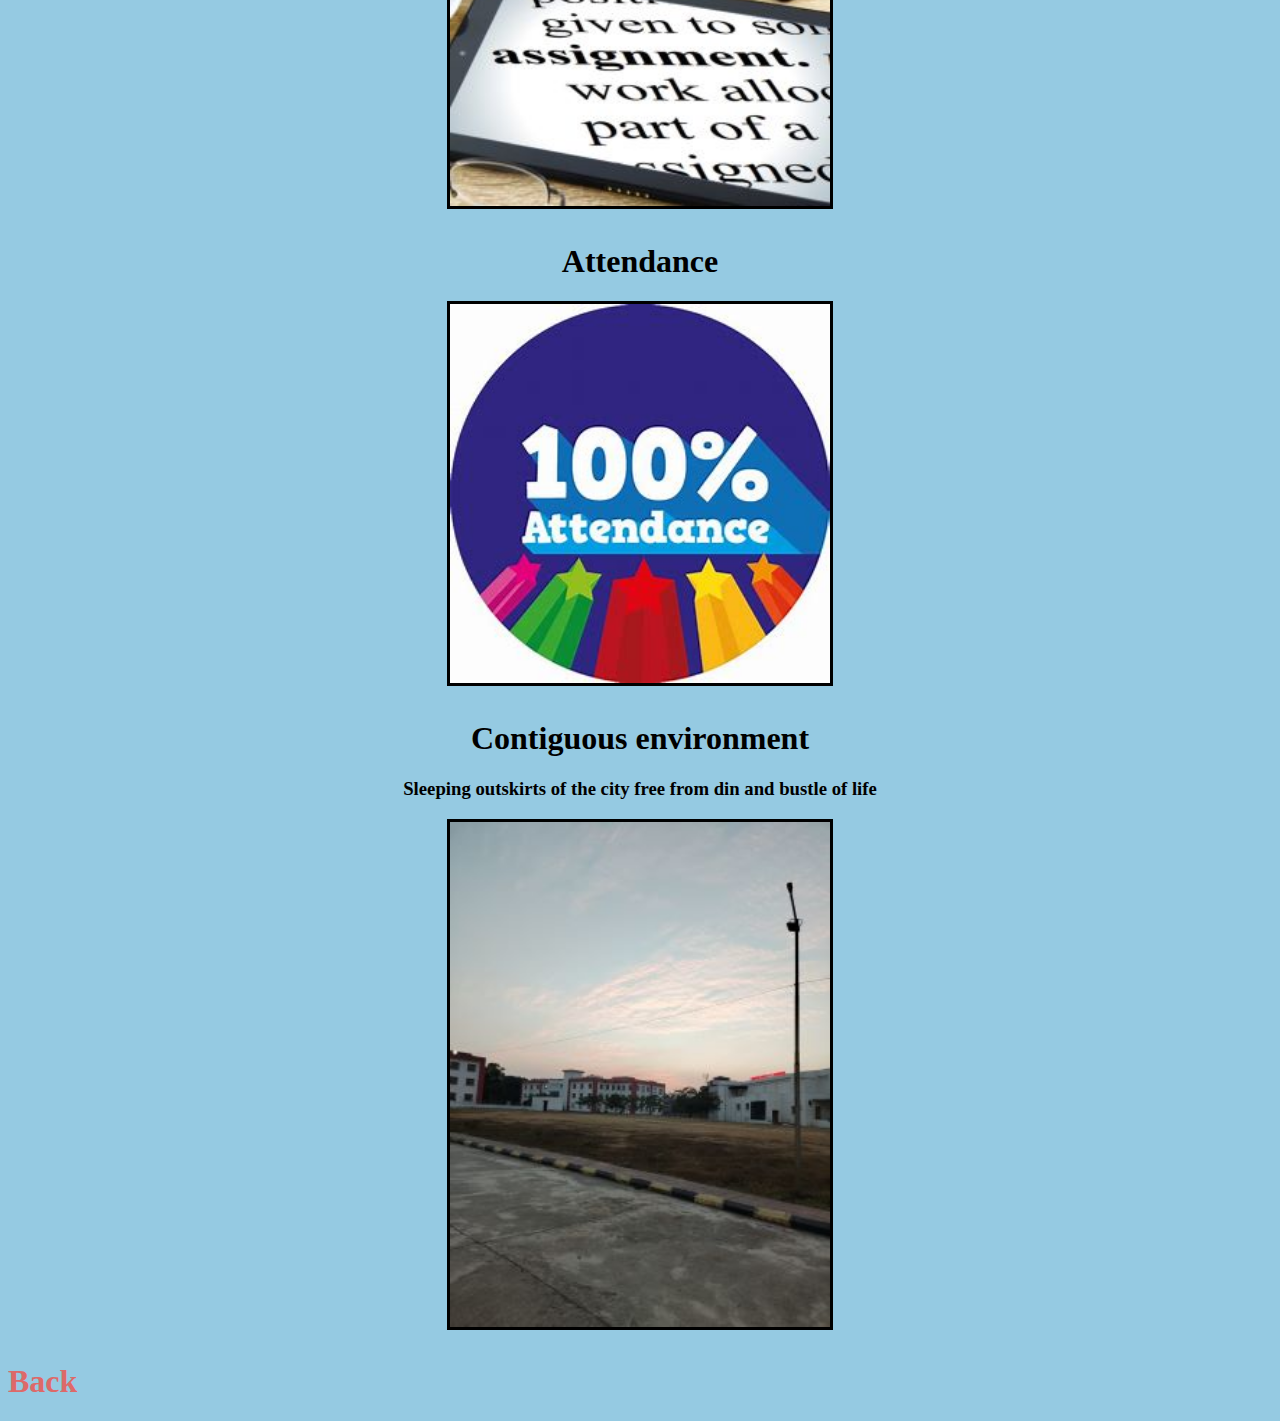
<file: reality.html>
<!DOCTYPE html>
<html lang="en">
<head>
    <meta charset="UTF-8">
    <title>Reality</title>
    <link rel="stylesheet" href="css\style.css">
    <link rel="icon" href="favicon.ico">
    <style>
    img{
            height:33% ;
            width: 30%;
            border: solid;
            border-width: 1%;
        }
    </style>
</head>
<body>
    <center>
    <h1>“Deep in the human unconscious is a pervasive need for a logical universe that makes sense.<br>
    But the real universe is always one step beyond logic.”<br>
    ― Frank Herbert, Dune</h1>
    <iframe width="560" height="315" src="https://www.youtube.com/embed/Dh4pxkYiixI" title="YouTube video player" frameborder="0" allow="accelerometer; autoplay; clipboard-write; encrypted-media; gyroscope; picture-in-picture; web-share" allowfullscreen></iframe>
    <h1>Campus</h1>
    <h3>  A transit campus </h3>
    <img src="Images/rcamp.jpg" alt="rc">
    <hr>
    <h1>Classroom</h1>
    <h3> Class room ambience is quite good. It 
    would be great to have ultra modern 
    facilities to enhance smart learning through 
    activity based curriculum     </h3>
    <img src="Images/rclass.jpg" alt="rcc">
    <hr>
    <h1>Faculty</h1>
    <h3>  Available faculty are Good and student-friendly. </h3>
    <a href="http://www.iiitranchi.ac.in/faculty.aspx">Faculty</a>
    <hr>
    
    <h1>Library</h1>
    <h3> A small library with a few important books </h3>
    <img src="Images/th1.jpg"alt="lib">
    <hr>
    
    <h1>Labs</h1>
    <h3> Good lab facilities are there but I would 
    rather like to have something that inspires 
    us to innovate and involve </h3>
    <img src="Images/rlab1.jpg" alt="rlab">
    <hr>
    
    <h1>Gender ratio</h1> 
    <h3></h3>
    <img src="Images/rgen.jpeg" alt="rlab">
    <hr>
    
    <h1>Hostel</h1>
    <h3>A temporary apartment accommodation but it is very good.
    </h3>
    <img src="Images/rbed.jpg" alt="rhos">
    <hr>
    
    <h1>Mess</h1>
    <h3>Food is satisfactory, but to those of us 
    who used to take daily 
    curd/yogurt/buttermilk it is available only 
    2/3 days a week.
    we wish to have more nutritional diet</h3>
    <img src="Images/rmess.jpg" alt="rm">
    <hr>
    
    <h1>Sports facilities</h1>
    <h3> A play ground is there but it is limited in 
    size and variety. </h3>
    <img src="Images/rspo.jpg" alt="rs">
    <hr>
    
    <h1>Infrastructure</h1>
    <h3>Small campus with sufficient facilities </h3>
    <img src="Images/rclass.jpg" alt="">
    <hr>
    
    <h1>Auditorium</h1>
    <h3>A room for cultural activities </h3>
    <img src="Images/raudit.jpg" alt="audit">
    <hr>
    <h1>Ragging</h1>
    <h3></h3>
    <img src="Images/intro.jpeg" alt="in"> 
    <hr>
    <h1>Free time</h1>
    <h3>  </h3>
    <img src="Images/rfreetime.jpg" alt=""> 
    <hr>
    <h1>Attendance</h1>
    <h3>  </h3>
    <img src="Images/attendence.jpeg" alt=""> 
    <hr>

    
    <h1>Contiguous 
    environment</h1>
    <h3>Sleeping outskirts of the city free from din 
    and bustle of life</h3>
    <img src="Images\rwea.jpg" alt="rw">
    <hr>
    </center>
    <h1><a href="index.html">Back</a></h1>
</body>
</html>
</file>
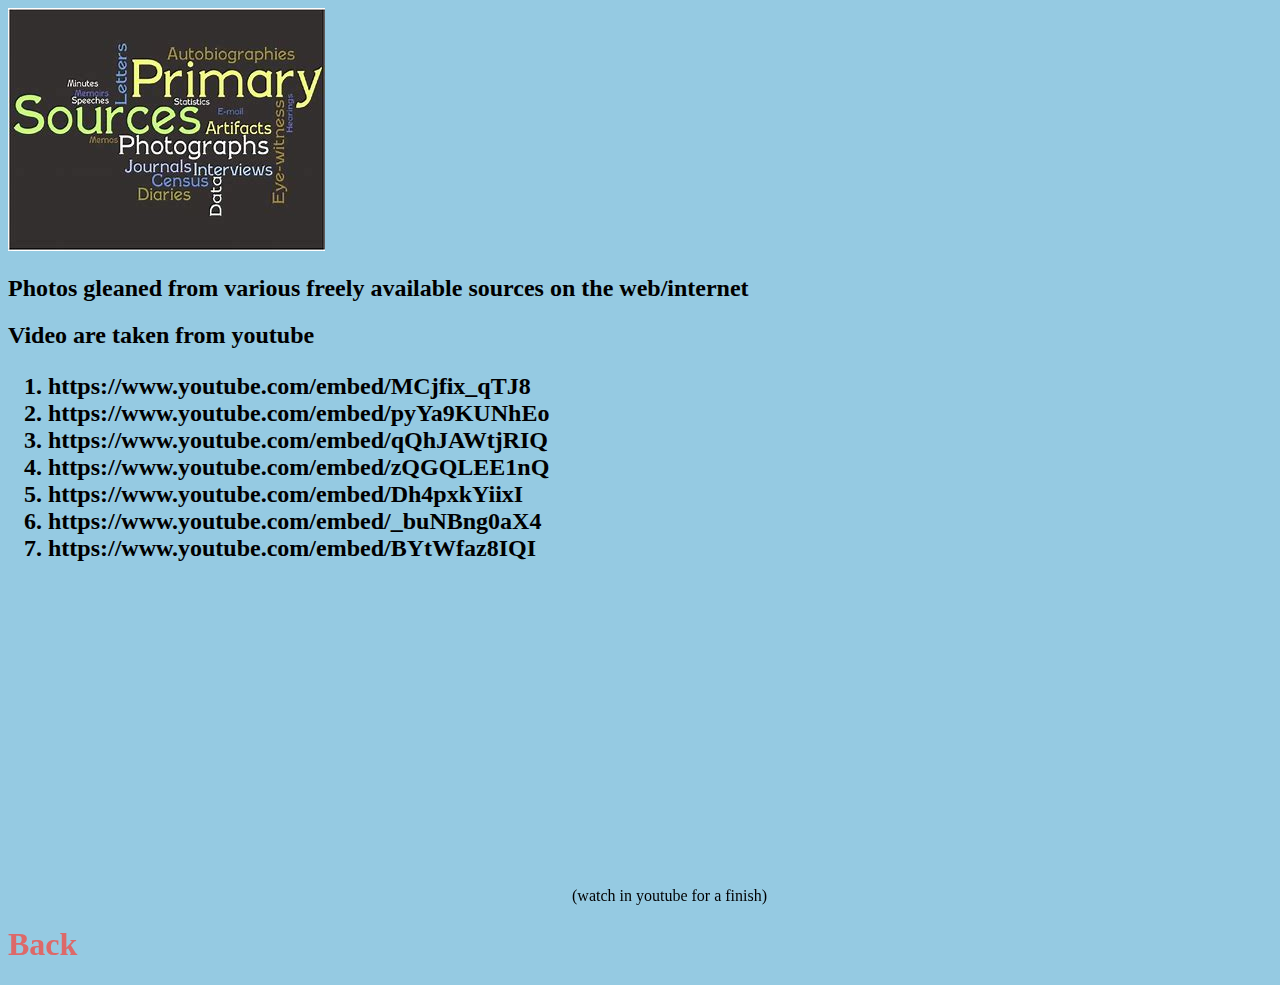
<file: source.html>
<!DOCTYPE html>
<html lang="en">
<head>
    <meta charset="UTF-8">
    
    <title>Source</title>
    <link rel="stylesheet" href="css\style.css">
</head>
<body>
    <img src="Images/sources.jpeg" alt="sources">
    <h2>Photos gleaned from various freely available sources on the web/internet</h2>
    <h2>Video are taken from youtube
        <ol>
        <li>https://www.youtube.com/embed/MCjfix_qTJ8</li>
        <li>https://www.youtube.com/embed/pyYa9KUNhEo</li>
        <li>https://www.youtube.com/embed/qQhJAWtjRIQ</li>
        <li>https://www.youtube.com/embed/zQGQLEE1nQ</li>
        <li>https://www.youtube.com/embed/Dh4pxkYiixI</li>
        <li>https://www.youtube.com/embed/_buNBng0aX4</li>
        <li>https://www.youtube.com/embed/BYtWfaz8IQI</li>
        </ol>
    </h2>
    <iframe width="560" height="315" src="https://www.youtube.com/embed/BYtWfaz8IQI" title="YouTube video player" frameborder="0" allow="accelerometer; autoplay; clipboard-write; encrypted-media; gyroscope; picture-in-picture; web-share" allowfullscreen></iframe>
    (watch in youtube for a finish)






    <h1><a href="index.html">Back</a></h1>
</body>
</html>
</file>
